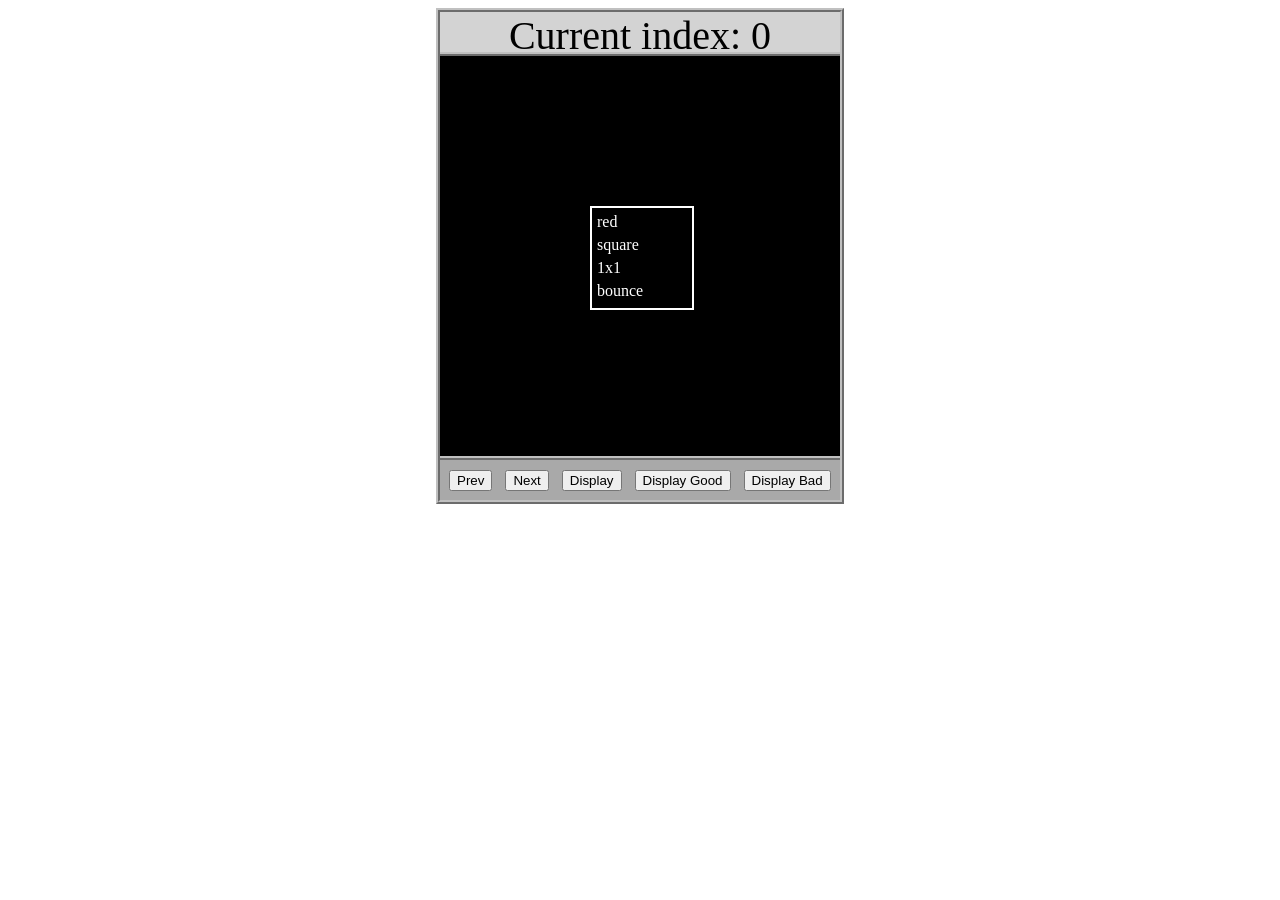
<file: asd-projects/data-shapes/index.html>
<!DOCTYPE html>
<html>
  <head>
    <meta charset="utf-8" />
    <meta name="viewport" content="width=device-width" />
    <title>Data Shapes</title>
    <link rel="stylesheet" href="index.css" />
    <script src="https://code.jquery.com/jquery-3.1.0.js"></script>
    <script src="index.js"></script>
  </head>
  <body>
    <div id="board">
      <div id="info-bar">Current index: 0</div>
      <div id="shape-container">
        <div id="shape"></div>
      </div>
      <div id="button-box">
        <button id="cycle-left">Prev</button>
        <button id="cycle-right">Next</button>
        <button id="execute1">Display</button>
        <button id="execute2">Display Good</button>
        <button id="execute3">Display Bad</button>
      </div>
    </div>
  </body>
</html>
</file>
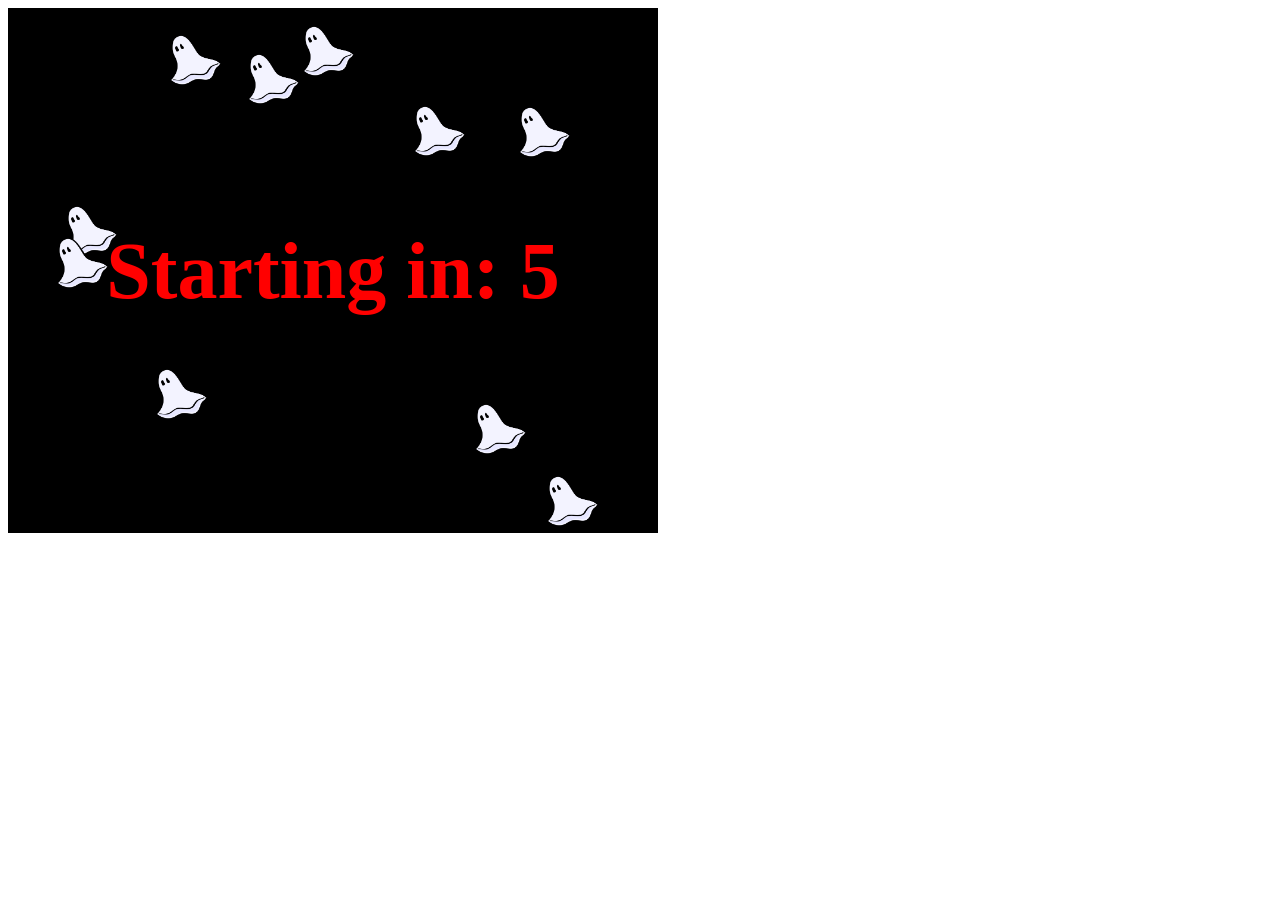
<file: asd-projects/debugging-exercise/index.html>
<!DOCTYPE html>
<html>
<head>
    <meta charset="utf-8">
    <meta name="viewport" content="width=device-width">
    <title>Debugger Exercise</title>
    <link rel="stylesheet" href="index.css">
    <script src="https://code.jquery.com/jquery-3.1.0.js"></script>
    <script src="index.js"></script>
</head>
<body>
    <div id="board">

    </div>
</body>
</html>
</file>
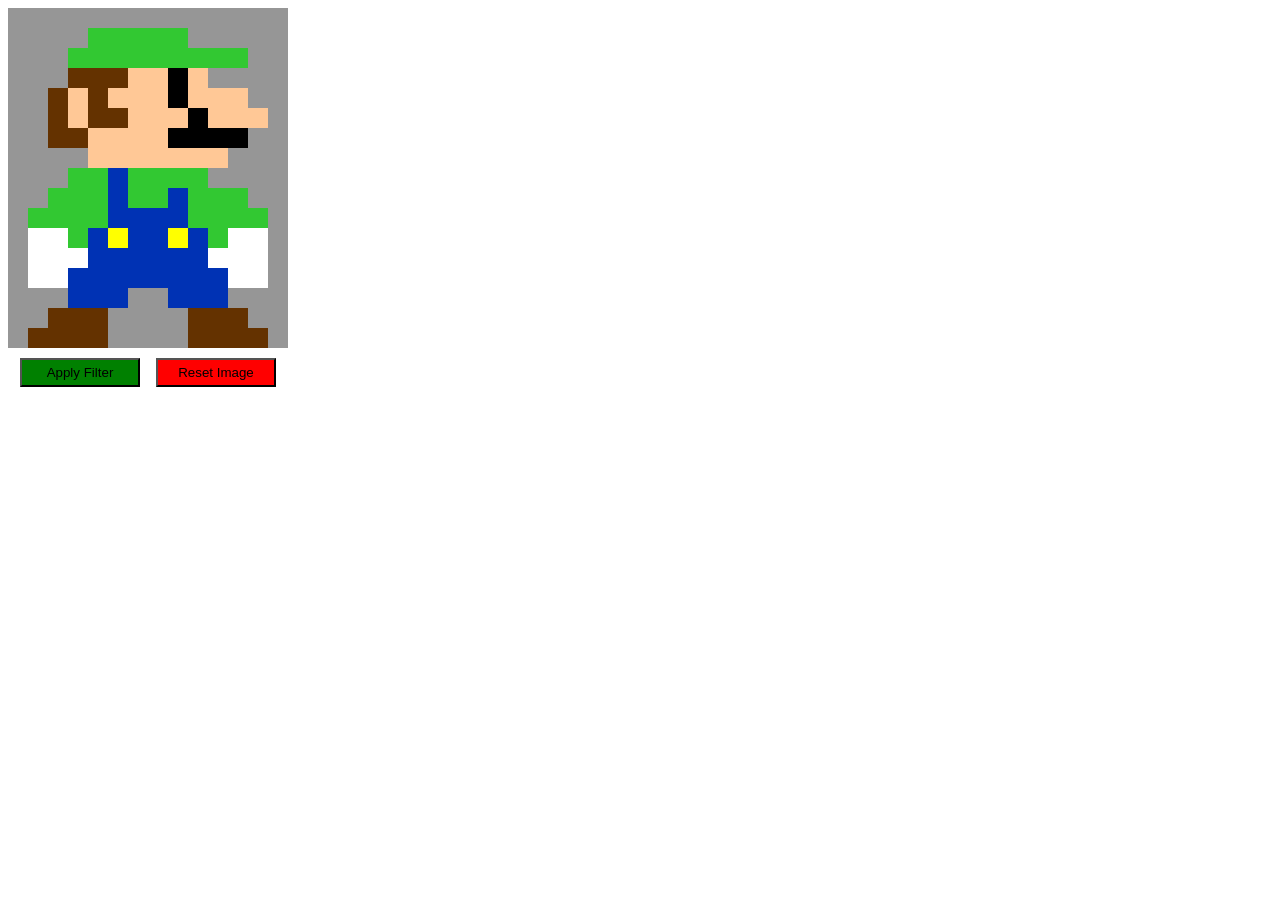
<file: asd-projects/image-filtering/index.html>
<!DOCTYPE html>
<html>
  <head>
    <script src="https://code.jquery.com/jquery-3.1.0.js"></script>
    <meta charset="utf-8" />
    <meta name="viewport" content="width=device-width" />
    <link rel="stylesheet" href="index.css" />
    <script src="image.js"></script>
    <script src="index.js"></script>
    <title>Image Filtering</title>
  </head>
  <body>
    <div id="display"></div>
    <div id="button-box">
      <button id="apply">Apply Filter</button>
      <button id="reset">Reset Image</button>
    </div>
  </body>
</html>
</file>
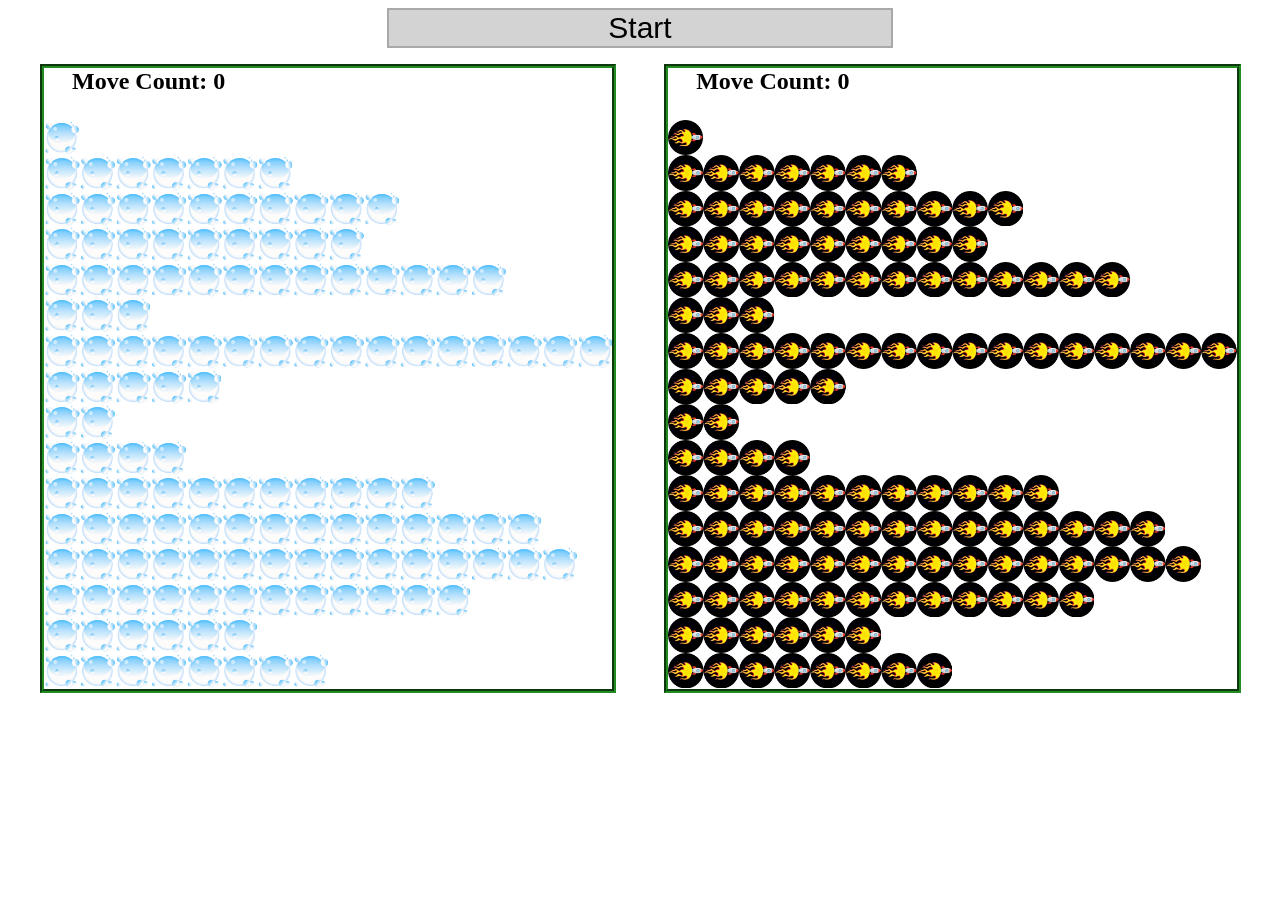
<file: asd-projects/sorting/index.html>
<!DOCTYPE html>
<html>
<head>
    <script src="https://code.jquery.com/jquery-3.1.0.js"></script>    
    <meta charset="utf-8">
    <meta name="viewport" content="width=device-width">
    <link rel="stylesheet" href="index.css">
    <script src="setup.js"></script>
    <script src="index.js"></script>
    <script src="run.js"></script>
    <title>Sorting</title>
</head>
<body>
    <div id="fullContainer">
        <div id="buttonContainer">
          <button id="goButton">Start</button>
        </div>
        <div id="sortContainer">
            <div class="subContainer" id="bubbleArea">
                <h2 id="bubbleCounter">Move Count: 0</h2>
                <div id="displayBubble">

                </div>
            </div>

            <div class="subContainer" id="quickArea">
                <h2 id="quickCounter">Move Count: 0</h2>
                <div id="displayQuick">

                </div>
            </div>
        </div>
    </div>
</body>
</html>
</file>
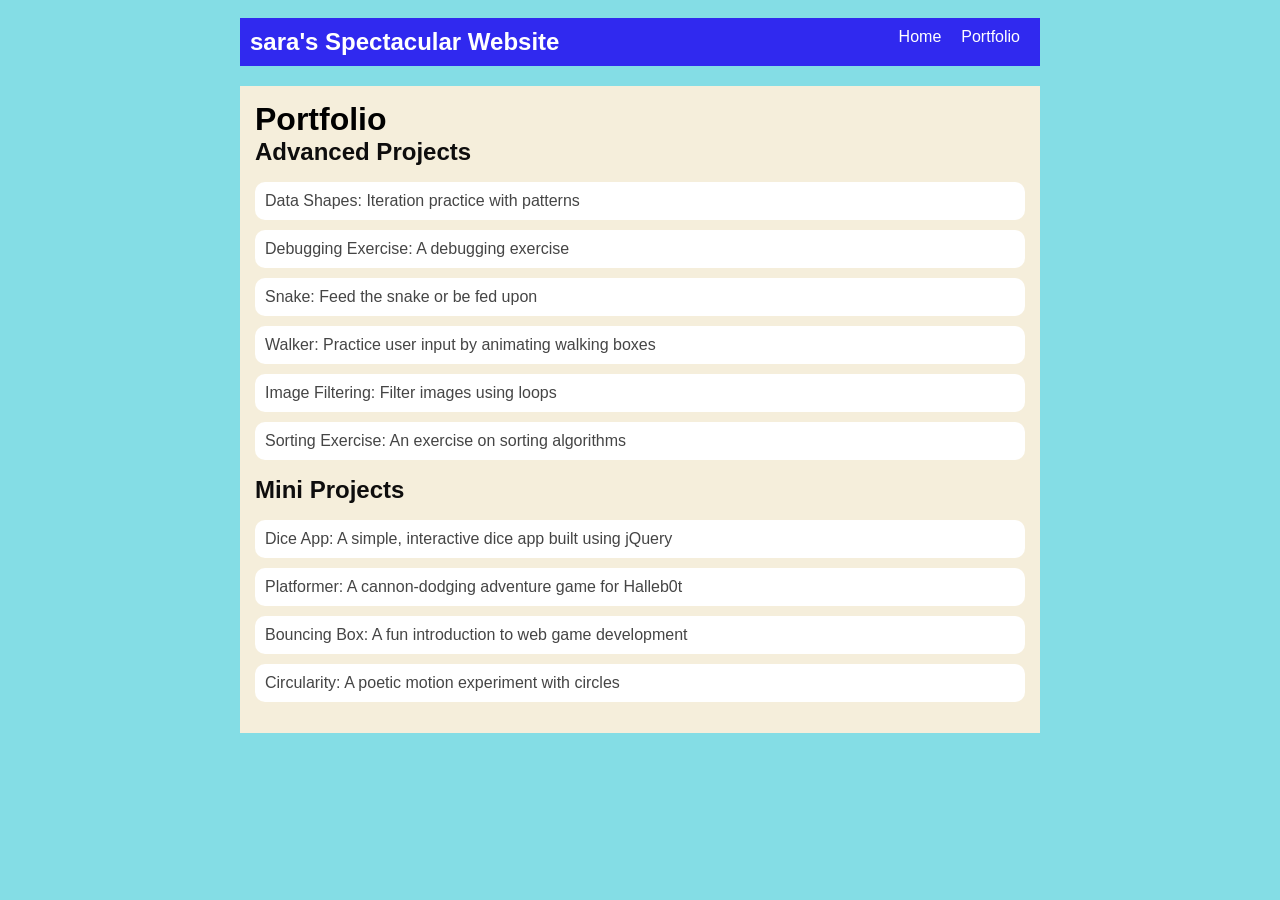
<file: portfolio.html>
<!DOCTYPE html>
<html>
  <head>
    <title>Sara's project 101</title>
    <link rel="stylesheet" href="style.css" />
  </head>

  <body>
    <!-- All content goes here -->
<div id="all-contents">
    <nav>
     <h1> sara's Spectacular Website</h1>
     <ul id="nav-ul">
     <li class="nav-li">
        <a href="index.html">Home</a>
    </li>
    <li class="nav-li">
        <a href="portfolio.html">Portfolio</a>
        </li>
    </ul>
    </nav>
      <main>
        <div class="content">
    <h1>Portfolio</h1>
    <h2>Advanced Projects</h2>
    <ul id ="portfolio">
    <li><a href="asd-projects/data-shapes"> Data Shapes: Iteration practice with patterns</a></li>
    <li><a href="asd-projects/debugging-exercise"> Debugging Exercise: A debugging exercise</a></li>
    <li><a href="asd-projects/snake">Snake: Feed the snake or be fed upon</a> </li>
    <li><a href="asd-projects/walker">Walker: Practice user input by animating walking boxes</a></li>
    <li><a href="asd-projects/image-filtering">Image Filtering: Filter images using loops</a></li>
    <li><a href="asd-projects/sorting">Sorting Exercise: An exercise on sorting algorithms</a></li>
</ul>
<h2>Mini Projects</h2>
<ul id ="portfolio">
    <li> <a href="asd-projects/dice-app"> Dice App: A simple, interactive dice app built using jQuery</a></li>
     <li>
         <a href="fsd-projects/platformer/">Platformer: A cannon-dodging adventure game for Halleb0t</a>
        </li>
        <li>
        <a href="fsd-projects/bouncing-box/">Bouncing Box: A fun introduction to web game development</a>
        </li>
        <li>
        <a href="fsd-projects/circularity/">Circularity: A poetic motion experiment with circles</a>
        </li>
        </li>
        </ul>
        </div>
      </main>
    </div>
  </body>
</html>
</file>
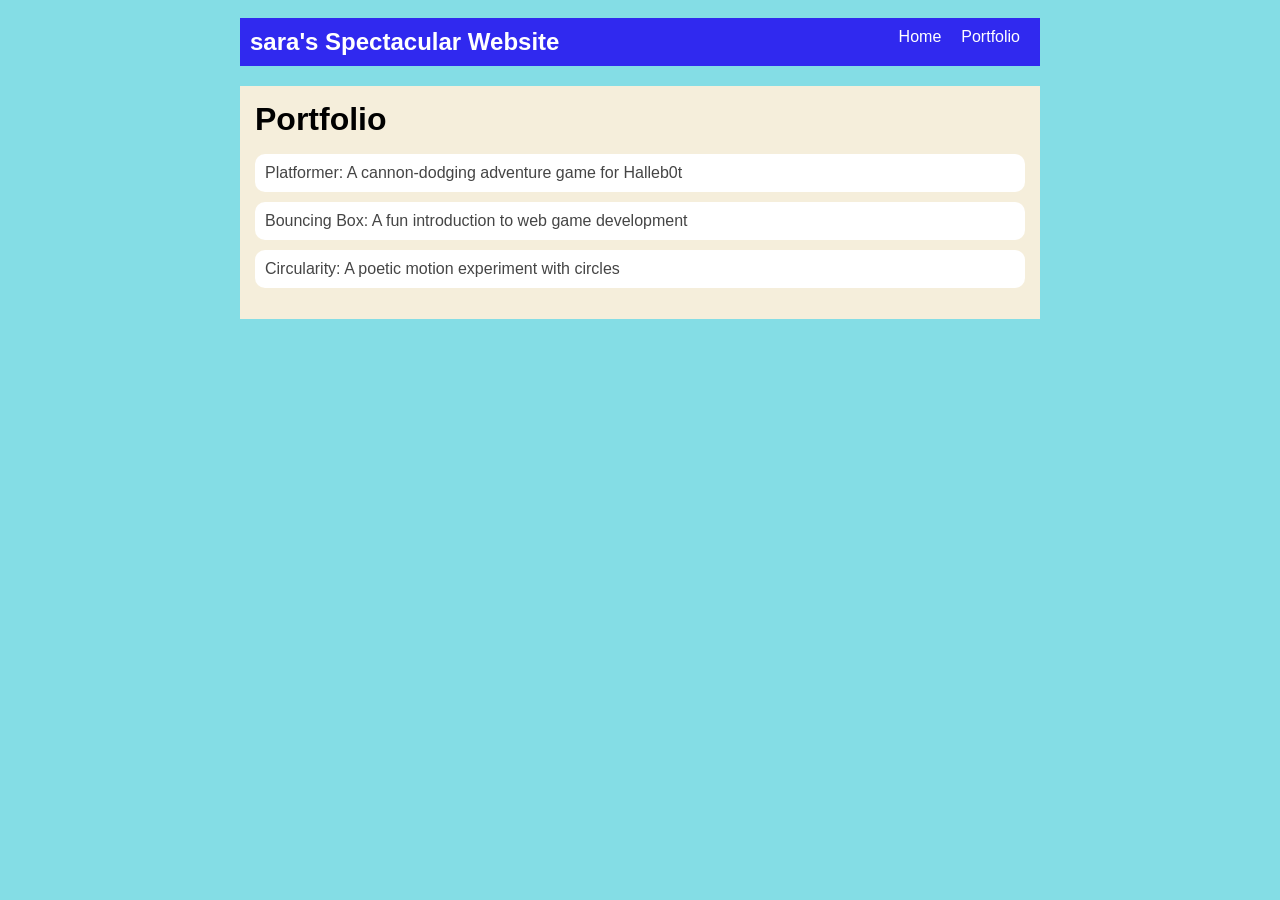
<file: fsd-projects/platformer/portfolio.html>
<!DOCTYPE html>
<html>
  <head>
    <title>Sara's project 101</title>
    <link rel="stylesheet" href="style.css" />
  </head>

  <body>
    <!-- All content goes here -->
<div id="all-contents">
    <nav>
     <h1> sara's Spectacular Website</h1>
     <ul id="nav-ul">
     <li class="nav-li">
        <a href="index.html">Home</a>
    </li>
    <li class="nav-li">
        <a href="portfolio.html">Portfolio</a>
        </li>
    </ul>
    </nav>
      <main>
        <div class="content">
    <h1>Portfolio</h1>
    <ul id="portfolio">
        <li>
         <a href="fsd-projects/platformer/">Platformer: A cannon-dodging adventure game for Halleb0t</a>
        </li>
        <li>
        <a href="fsd-projects/bouncing-box/">Bouncing Box: A fun introduction to web game development</a>
        </li>
        <li>
        <a href="fsd-projects/circularity/">Circularity: A poetic motion experiment with circles</a>
        </li>
        </ul>
        </div>
      </main>
    </div>
  </body>
</html>
</file>
<file: asd-projects/data-shapes/index.css>
#board {
  width: 400px;
  margin: auto;
  border: silver ridge 4px;
}

#info-bar {
  width: 400px;
  height: 40px;
  background: lightgray;
  font-size: 40px;
  text-align: center;
}

#shape-container {
  width: 400px;
  height: 400px;
  background: black;
  border-top: silver ridge 4px;
  border-bottom: silver ridge 4px;
}

#button-box {
  width: 400px;
  height: 40px;
  background: darkgray;
}

#shape {
  color: white;
  width: 100px;
  height: 100px;
  position: relative;
  top: 150px;
  left: 150px;
  border: white solid 2px;
  display: block;
}

button {
  width: auto;
  height: auto;
  margin: auto;
  margin-top: 10px;
  margin-left: 9px;
}

p {
  margin: 5px;
}
</file>
<file: asd-projects/debugging-exercise/index.css>
#board {
  background: black;
  width: 650px;
  height: 525px;
  left: 0px;
  top: 0px;
}

.ghost {
  width: 50px;
  height: 50px;
  z-index: 100;
  position: absolute;
}
</file>
<file: asd-projects/image-filtering/index.css>
.square {
  width: 20px;
  height: 20px;
  position: absolute;
}

body > div {
  position: relative;
}

#button-box {
  position: relative;
  top: 350px;
}

button {
  width: 120px;
  padding: 5px;
  margin-left: 12px;
}

#apply {
  background: green;
}

#reset {
  background: red;
}
</file>
<file: asd-projects/sorting/index.css>
#fullContainer {
    width:100%;
}
#buttonContainer {
    margin:auto;
    width: 40%;
}
#goButton {
    margin: auto;
    width: 100%;
    border: 2px darkgray double;
    background: lightgray;
    font-size: 30px;
}
#sortContainer {
    display: table;
    margin: 0 auto;
    width: 100%;
}
.subContainer {
    display: inline-block;
    width:45%;
    border: 4px forestgreen groove;
    margin-top: 1.25%;
}
#bubbleArea {
    margin-left: 2.5%;
}
#quickArea {
    margin-left: 3.75%;
}
.subContainer > h2 {
    margin-left: 5%;
    height: 32px;
    margin-top: 0;
}
.sortElement {
    background-position: center;
    background-repeat: repeat-x;
    position: absolute;
    left: 0px;
    margin: 0;
    padding: 0;
}
.subContainer > div {
    position: relative;
}
.bubbleElement {
    background: url('img/bubble.png');
    /*border: 2px aqua ridge;*/
}
.quickElement {
    background: url('img/quick.png');
    /*border: 2px firebrick ridge;*/
}
</file>
<file: style.css>
body {
    background: rgb(132, 221, 229);
    color: rgb(14, 13, 13);
    padding: 10px;
    font-family: Arial, sans-serif;
}

#all-contents {
    max-width: 800px;
    margin: auto;
}

/* navigation menu */
nav {
    background: rgb(48, 41, 239);
    margin: 0 auto;
    display: flex;
    padding: 10px;
}

h1 {
    display: flex;
    align-items: center;
    color: white;
    flex: 1;
    margin: 0;
}

#nav-ul {
    list-style-type: none;
    margin: 0;
    padding: 0;
    display: flex;
}

.nav-li {
    display: inline-block;
    padding: 0 10px;
}

a {
    text-decoration: none;
    color: #fff;
}

/* main container area beneath menu */
main {
    background: rgb(245, 238, 219);
    display: flex;
    margin-top: 20px;
}

.sidebar {
    margin-right: 25px;
    padding: 10px;
}

.sidebar-img {
    width: 200px;
}

.content {
    flex: 1;
    padding: 15px;
}

/* interests section styles */
#interests {
    border: 4px silver ridge;
    padding: 8px;
    margin-top: 20px;
}

h2, h3 {
    margin: 0px;
}
/* Portfolio styles */
.content h1 {
  color: black;
}

#portfolio {
  list-style-type: none;
  padding-left: 0;
}

#portfolio li {
  background: #fff;
  padding: 10px;
  border-radius: 10px;
  margin-bottom: 10px;
}

#portfolio li:hover {
  background: #eee;
}

#portfolio a {
  text-decoration: none;
  color: #454545;
}
</file>
<file: fsd-projects/platformer/style.css>
body {
    background: rgb(132, 221, 229);
    color: rgb(14, 13, 13);
    padding: 10px;
    font-family: Arial, sans-serif;
}

#all-contents {
    max-width: 800px;
    margin: auto;
}

/* navigation menu */
nav {
    background: rgb(48, 41, 239);
    margin: 0 auto;
    display: flex;
    padding: 10px;
}

h1 {
    display: flex;
    align-items: center;
    color: white;
    flex: 1;
    margin: 0;
}

#nav-ul {
    list-style-type: none;
    margin: 0;
    padding: 0;
    display: flex;
}

.nav-li {
    display: inline-block;
    padding: 0 10px;
}

a {
    text-decoration: none;
    color: #fff;
}

/* main container area beneath menu */
main {
    background: rgb(245, 238, 219);
    display: flex;
    margin-top: 20px;
}

.sidebar {
    margin-right: 25px;
    padding: 10px;
}

.sidebar-img {
    width: 200px;
}

.content {
    flex: 1;
    padding: 15px;
}

/* interests section styles */
#interests {
    border: 4px silver ridge;
    padding: 8px;
    margin-top: 20px;
}

h2, h3 {
    margin: 0px;
}
/* Portfolio styles */
.content h1 {
  color: black;
}

#portfolio {
  list-style-type: none;
  padding-left: 0;
}

#portfolio li {
  background: #fff;
  padding: 10px;
  border-radius: 10px;
  margin-bottom: 10px;
}

#portfolio li:hover {
  background: #eee;
}

#portfolio a {
  text-decoration: none;
  color: #454545;
}
</file>
